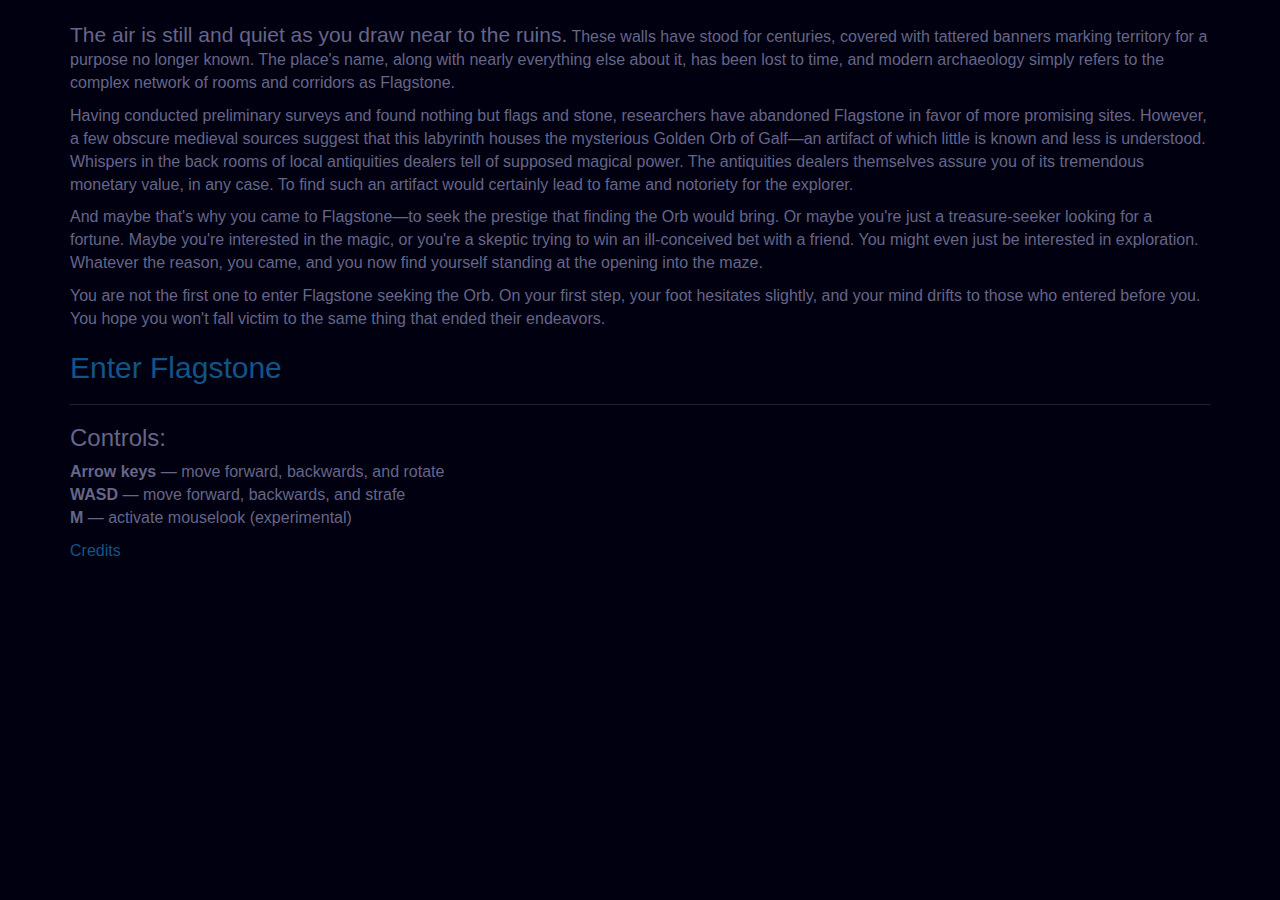
<file: index.html>
<!doctype html>
<html>
	<head>
		<meta charset="utf-8">
		<title>Welcome to Flagstone</title>
		<link rel="stylesheet" href="css/bootstrap.min.css">
		<link rel="stylesheet" href="css/style.css">
	</head>
	<body>
		<div class="container">
			<p style="margin-top: 20px"><span class="lead">The air is still and quiet as you draw
			near to the ruins.</span> These walls have stood for centuries, covered with tattered
			banners marking territory for a purpose no longer known. The place's name, along with nearly
			everything else about it, has been lost to time, and modern archaeology simply refers to
			the complex network of rooms and corridors as Flagstone.</p>

			<p>Having conducted preliminary surveys and found nothing but flags and stone,
			researchers have abandoned Flagstone in favor of more promising sites. However, a few
			obscure medieval sources suggest that this labyrinth houses the mysterious Golden Orb
			of Galf&mdash;an artifact of which little is known and less is understood. Whispers in
			the back rooms of local antiquities dealers tell of supposed magical power. The
			antiquities dealers themselves assure you of its tremendous monetary value, in any
			case. To find such an artifact would certainly lead to fame and notoriety for the
			explorer.</p>

			<p>And maybe that's why you came to Flagstone&mdash;to seek the prestige that finding
			the Orb would bring. Or maybe you're just a treasure-seeker looking for a fortune. Maybe
			you're interested in the magic, or you're a skeptic trying to win an ill-conceived bet
			with a friend. You might even just be interested in exploration. Whatever the reason,
			you came, and you now find yourself standing at the opening into the maze.</p>

			<p>You are not the first one to enter Flagstone seeking the Orb. On your first step,
			your foot hesitates slightly, and your mind drifts to those who entered before you.
			You hope you won't fall victim to the same thing that ended their endeavors.

			<h2><a href="game.html">Enter Flagstone</a></h2>

			<hr>

			<h3>Controls:</h3>
			<ul class="list-unstyled">
				<li><strong>Arrow keys</strong> &mdash; move forward, backwards, and rotate</li>
				<li><strong>WASD</strong> &mdash; move forward, backwards, and strafe</li>
				<li><strong>M</strong> &mdash; activate mouselook (experimental)</li>
			</ul>

			<p><a href="credits.html">Credits</a></p>
		</div>
	</body>
</html>
</file>
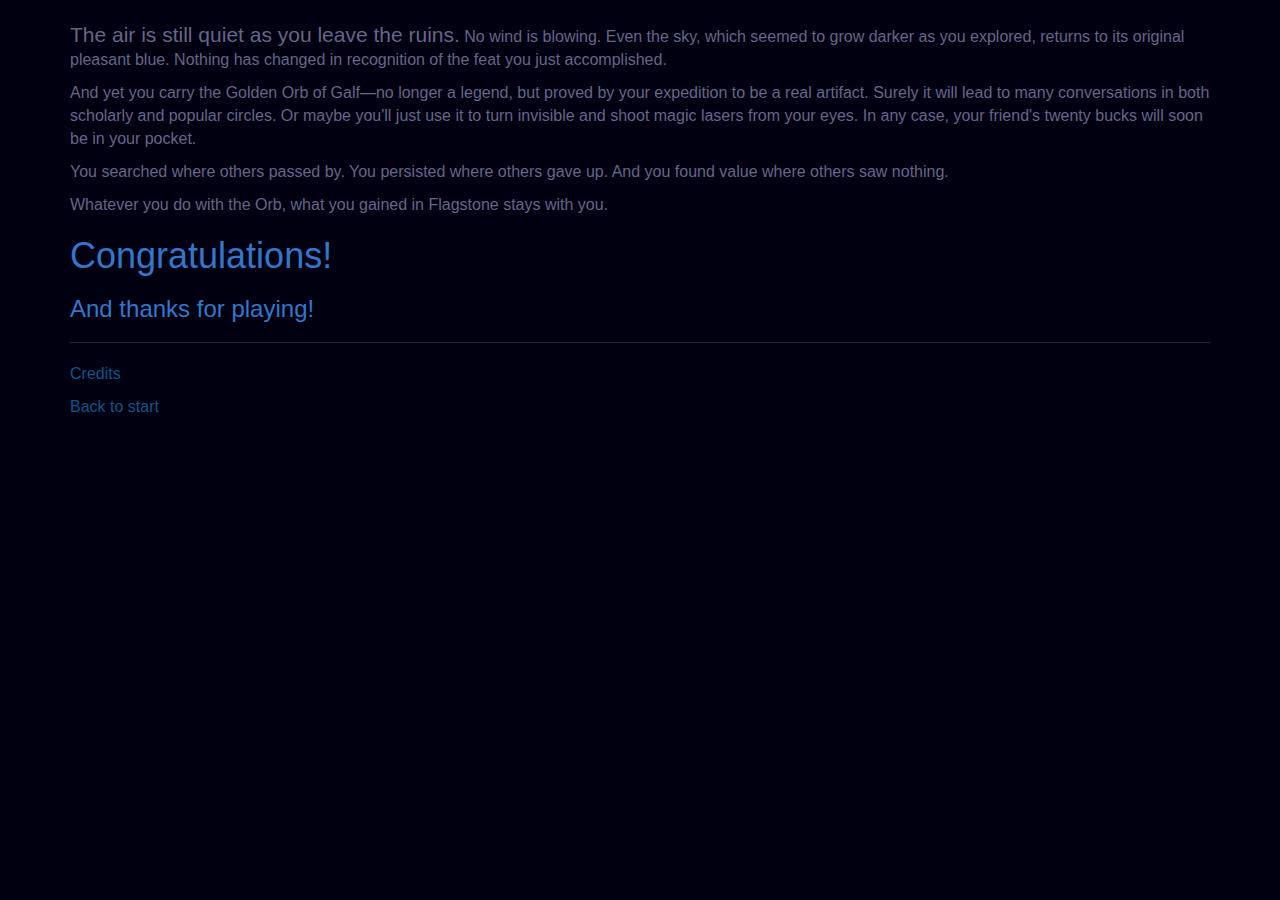
<file: congrats.html>
<!doctype html>
<html>
	<head>
		<meta charset="utf-8">
		<title>Congratulations!</title>
		<link rel="stylesheet" href="css/bootstrap.min.css">
		<link rel="stylesheet" href="css/style.css">
	</head>
	<body>
		<div class="container">
			<p style="margin-top: 20px"><span class="lead">The air is still quiet as you leave the
			ruins.</span> No wind is blowing. Even the sky, which seemed to grow darker as you
			explored, returns to its original pleasant blue. Nothing has changed in recognition of
			the feat you just accomplished.</p>

			<p>And yet you carry the Golden Orb of Galf&mdash;no longer a legend, but proved by your
			expedition to be a real artifact. Surely it will lead to many conversations in both
			scholarly and popular circles. Or maybe you'll just use it to turn invisible and shoot
			magic lasers from your eyes. In any case, your friend's twenty bucks will soon be in
			your pocket.<p>

			<p>You searched where others passed by. You persisted where others gave up. And you found
			value where others saw nothing.</p>

			<p>Whatever you do with the Orb, what you gained in Flagstone stays with you.<p>

			<h1 style="color: #37c;">Congratulations!</h1>
			<h3 style="color: #37c">And thanks for playing!</h3>
			
			<hr>

			<p><a href="credits.html">Credits</a></p>
			<p><a href=".">Back to start</a></p>
		</div>
	</body>
</html>
</file>
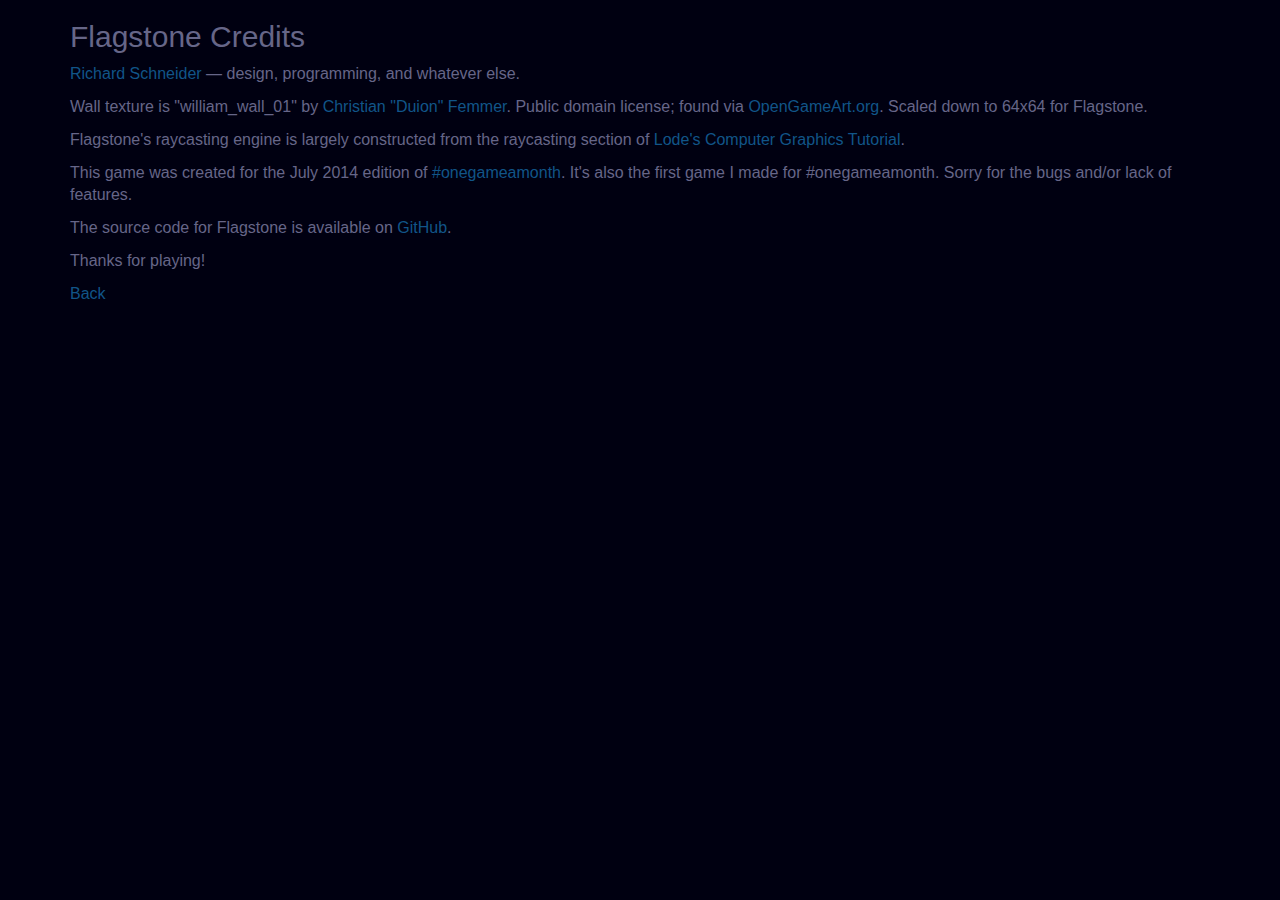
<file: credits.html>
<!doctype html>
<html>
	<head>
		<meta charset="utf-8">
		<title>Flagstone Credits</title>
		<link rel="stylesheet" href="css/bootstrap.min.css">
		<link rel="stylesheet" href="css/style.css">
	</head>
	<body>
		<div class="container">
			<h2>Flagstone Credits</h2>
			<p><a href="mailto: richard@schneiderbox.net">Richard Schneider</a> &mdash;
			design, programming, and whatever else.</p>

			<p>Wall texture is "william_wall_01" by <a href="http://www.duion.com/">Christian "Duion" Femmer</a>.
				Public domain license; found via <a href="http://opengameart.org/content/williamwall01">OpenGameArt.org</a>.
				Scaled down to 64x64 for Flagstone.
			</p>

			<p>Flagstone's raycasting engine is largely constructed from the raycasting section
			of <a href="http://lodev.org/cgtutor/">Lode's Computer Graphics Tutorial</a>.</p>

			<p>This game was created for the July 2014 edition of <a href="http://www.onegameamonth.com/">#onegameamonth</a>.
			It's also the first game I made for #onegameamonth. Sorry for the bugs and/or lack of features.</p>

			<p>The source code for Flagstone is available on <a href="https://github.com/richardjs/flagstone">GitHub</a>.</p>

			<p>Thanks for playing!</p>
			
			<p><a href="javascript: history.back();">Back</a></p>
		</div>
	</body>
</html>
</file>
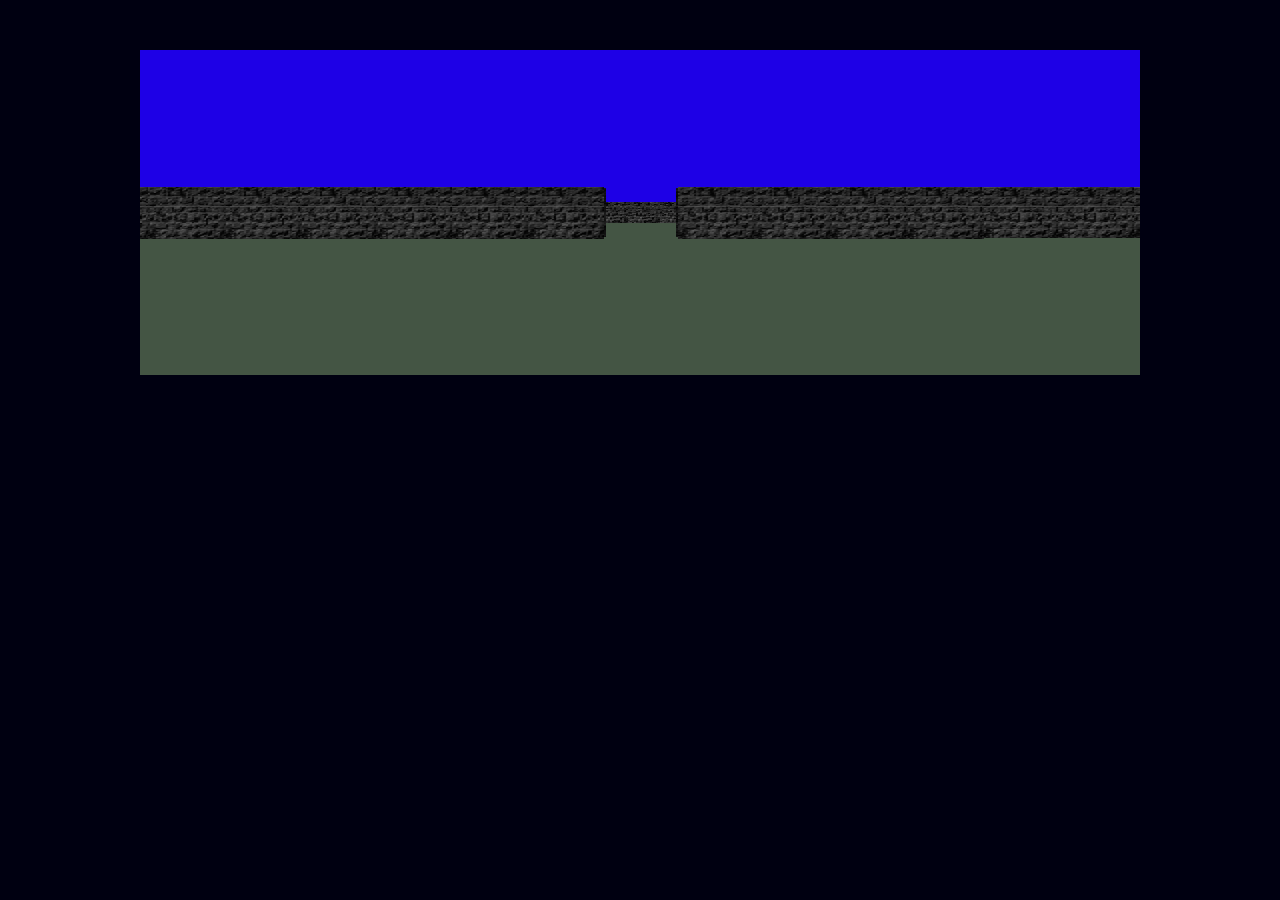
<file: game.html>
<!doctype html>
<html>
	<head>
		<meta charset="utf-8">
		<title>Flagstone 1.0.0</title>
		<link rel="stylesheet" href="css/style.css">
	</head>
	<body>
		<canvas id="canvas" width="1000" height="325">
		
		<div style="display: none">
			<img id="stoneWallTexture" src="img/william_wall.png">
			<img id="ballImage" src="img/orb.png">
		</div>

		<script src="js/polyfill.js"></script>
		<script src="js/algorithms/generatemap.js"></script>
		<script src="js/algorithms/placeflag.js"></script>
		<script src="js/algorithms/flagwalls.js"></script>
		<script src="js/map.js"></script>
		<script src="js/camera.js"></script>
		<script src="js/controller.js"></script>
		<script src="js/constants.js"></script>
		<script src="js/game.js"></script>
	</body>
</html>
</file>
<file: css/style.css>
body{
	background: #001;
	color: #668;
	font-size: 12pt;
}

a{
	color: #158;
}

hr{
	border-color: #223;
}

canvas{
	display: block;
	margin: 50px auto;
}
</file>
